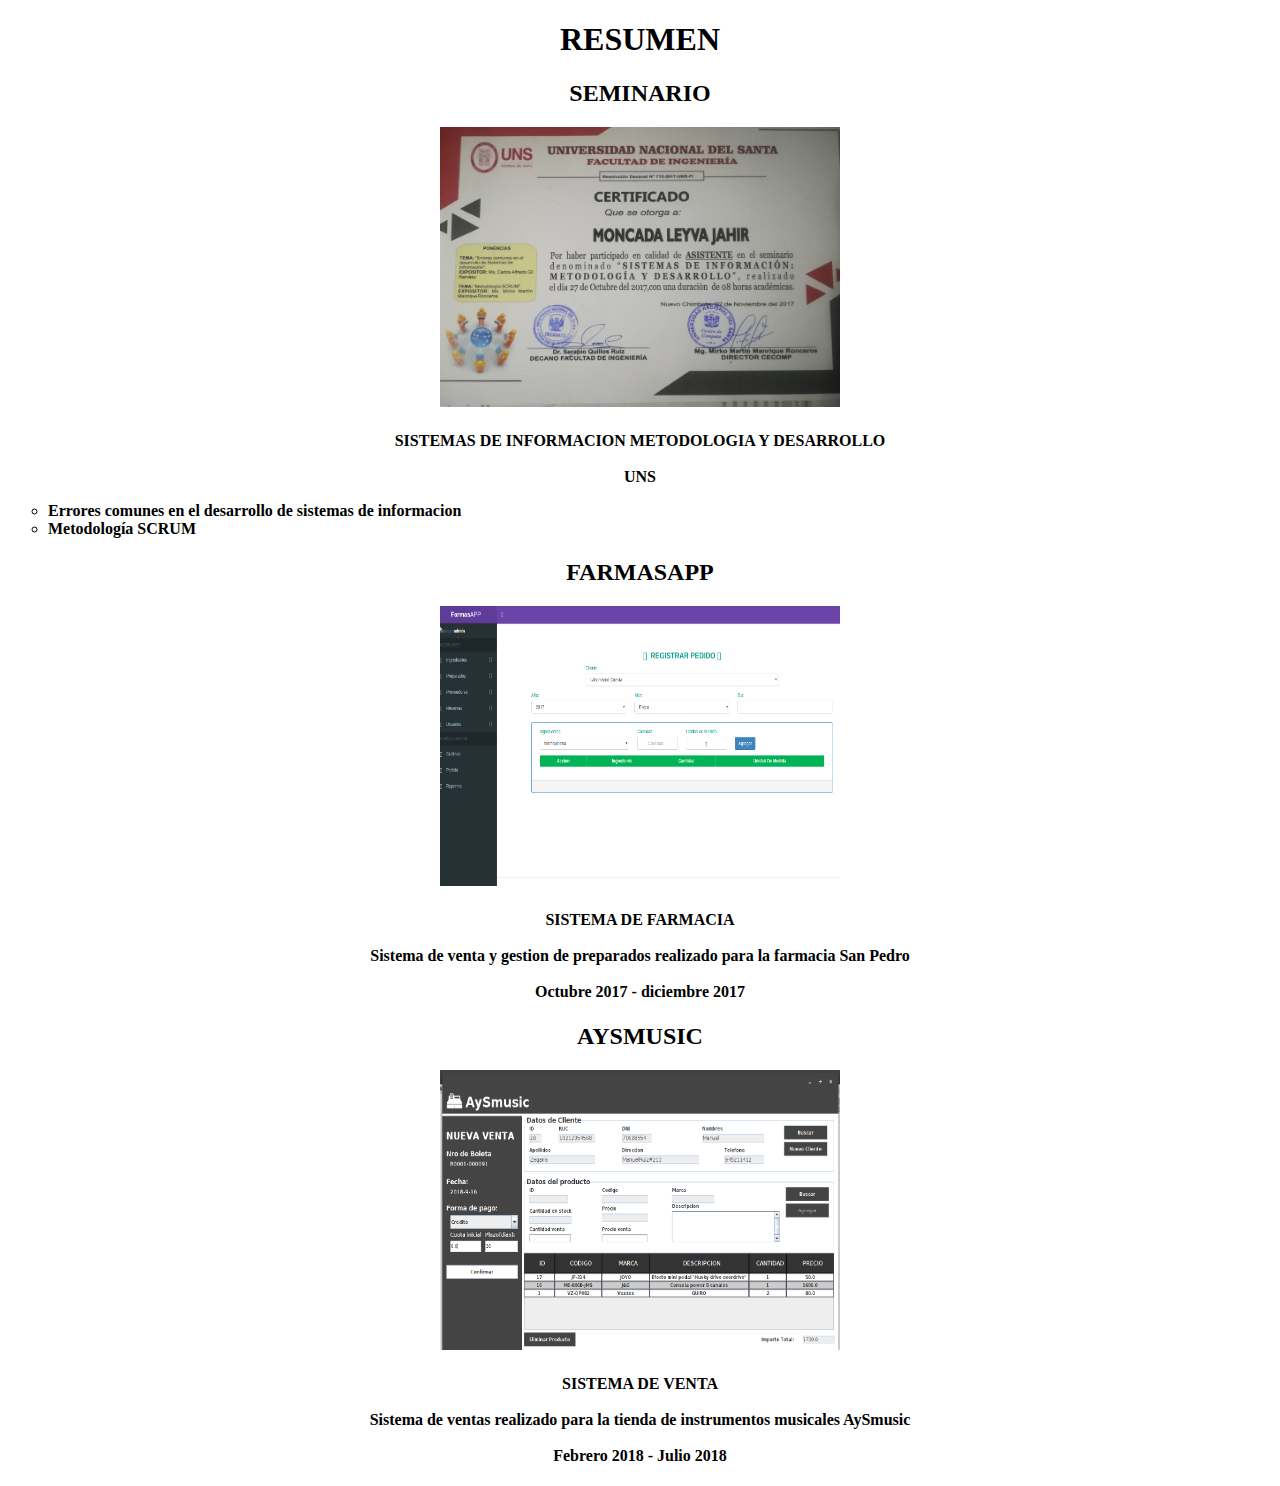
<file: resumen.html>
<!DOCTYPE html>
<html lang="en">
<head>
	<meta charset="UTF-8">
	<title></title>
</head>
<body>
	<div class="wrap">
		<div class = "row" align="center">
			<div class = "col-md-12">
				<h1><b>RESUMEN</b></h1>
			</div>
			<div class = "col-md-4">
				<h2><b>SEMINARIO</b></h2>
				<img src="img/certificado.jpg" width="400" height="280">
				<h4><p><b>SISTEMAS DE INFORMACION METODOLOGIA Y DESARROLLO</b> <br><br><b>UNS</b>
				<div align="left">
				<ol>
					<li type="circle">Errores comunes en el desarrollo de sistemas de informacion</li>
					<li type="circle">Metodología SCRUM</li>
				</ol>
				</div>
				</h4>
			</div>
			<div class="col-md-4" align="center">
				<h2><b>FARMASAPP</b></h2>
				<img src="img/farmasapp.png" width="400" height="280">
				<h4><p><b>SISTEMA DE FARMACIA </b><br><br> Sistema de venta y gestion de preparados realizado para la farmacia San Pedro <br><br><b>Octubre 2017 - diciembre 2017</b> </p></h4>
			</div>

			<div class="col-md-4" align="center">
				<h2><b>AYSMUSIC</b></h2>
				<img src="img/puntodeventa1.png" width="400" height="280">
				<h4><p><b>SISTEMA DE VENTA</b>
				<br><br>Sistema de ventas realizado para la tienda de instrumentos musicales AySmusic <br><br><b>Febrero 2018 - Julio 2018</b></p></h4>
			</div>
		</div>
	</div>

</body>
</html>
</file>
